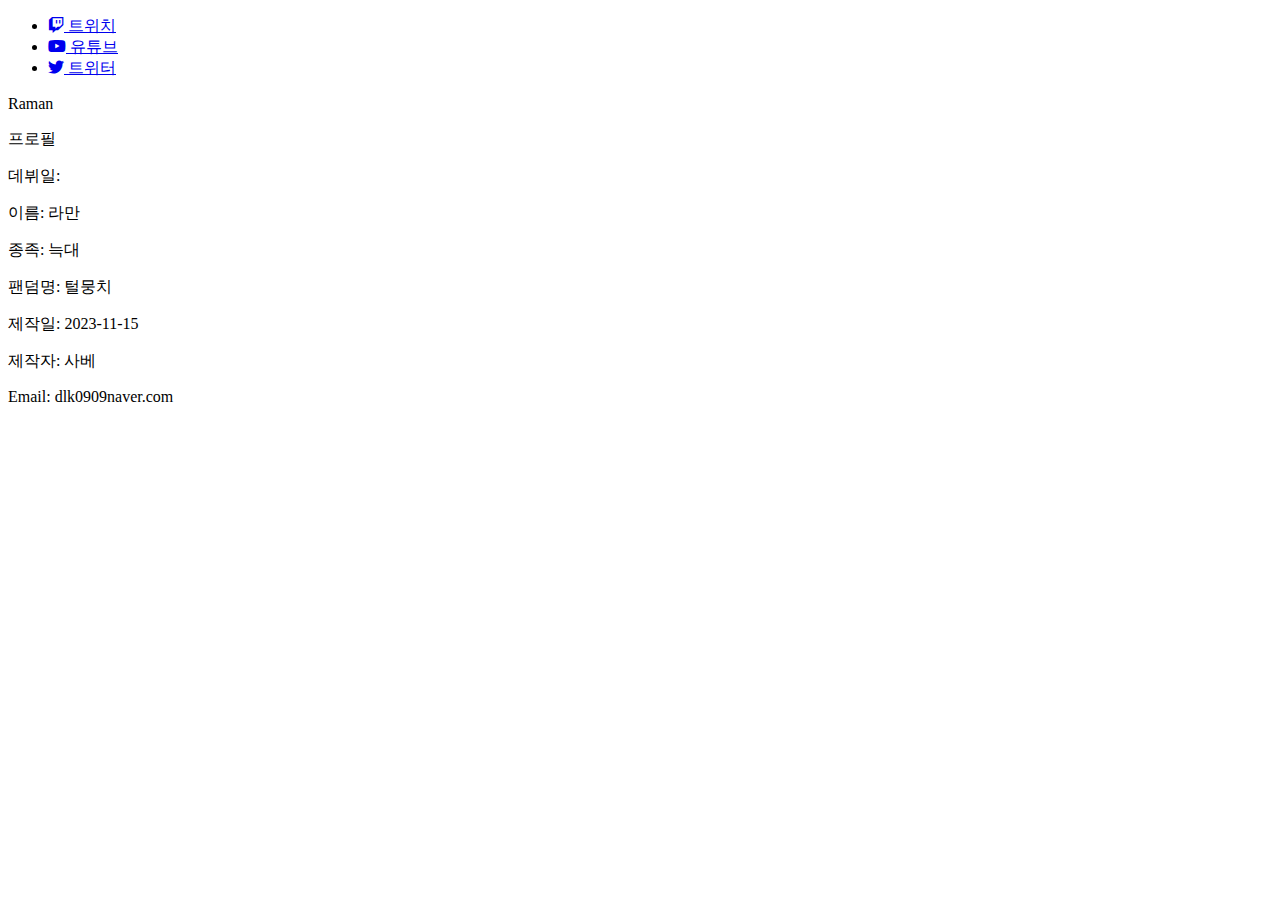
<file: index.html>
<!DOCTYPE html>
<html lang="en">
<head>
    <meta charset="UTF-8">
    <meta name="viewport" content="width=device-width, initial-scale=1.0">
    <link rel="stylesheet" href="https://cdnjs.cloudflare.com/ajax/libs/font-awesome/5.15.1/css/all.min.css" integrity="sha384-..." crossorigin="anonymous">
    <link rel="stylesheet" href="https://2raman.github.io./index.css">
    <link rel="stylesheet" href="https://fonts.google.com/specimen/Kaushan+Script?query=kau&noto.script=en">
    <link rel="stylesheet" href="https://fonts.google.com/specimen/Yeon+Sung?subset=korean&query=Yeon+Sung&noto.script=Kore">
    <title>라만</title>
</head>
<body>
    <header>
        <nav>
            <ul>
                <li><a href="https://www.twitch.tv/0raman0"><i class="fab fa-twitch"></i> 트위치</a></li>
                <li><a href="https://www.youtube.com/@_Raman"><i class="fab fa-youtube"></i> 유튜브</a></li>
                <li><a href="https://twitter.com/_Raman0"><i class="fab fa-twitter"></i> 트위터</a></li>
            </ul>
        </nav>
    </header>
    <section id="section1">
        <div class="profile-picture">
            <p class="raman">
                <span>Raman</span>
            </p>
        </div>
    </section>
    <section id="section2">
        <div class="profile-details">
            <div class="profile-title">
                <p>프로필</p>
            </div>
            <div class="profile-info">
                <p id="debut-day">데뷔일: <span id="days-left"></span></p>
                <p>이름: 라만</p>
                <p>종족: 늑대</p>
                <p>팬덤명: 털뭉치</p>
            </div>
        </div>
    </section>
    <footer>
        <p>제작일: 2023-11-15</p>
        <p>제작자: 사베</p>
        <p>Email: dlk0909naver.com</p>
    </footer>
    <script src="https://2raman.github.io/html/raman.js"></script>
</body>
</html>
</file>
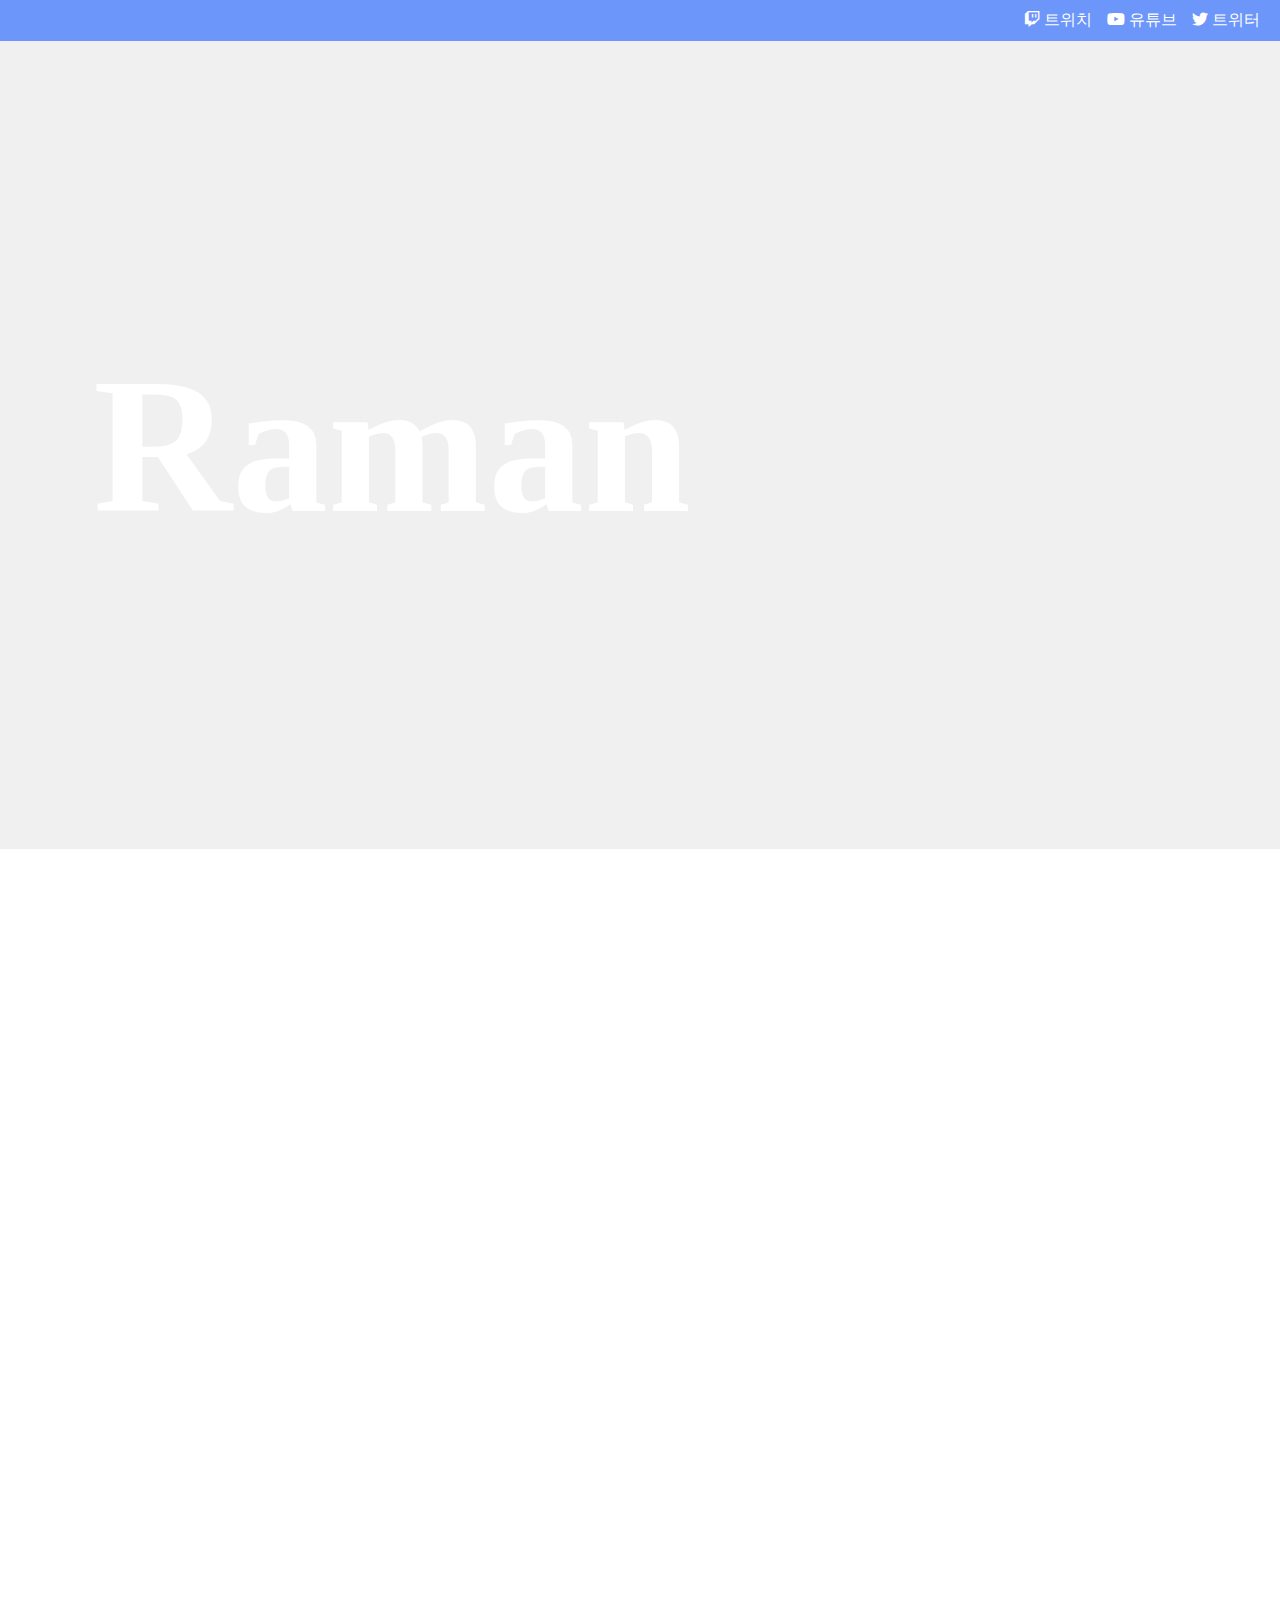
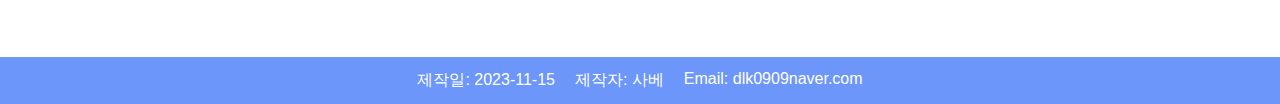
<file: html/raman.html>
<!DOCTYPE html>
<html lang="en">
<head>
    <meta charset="UTF-8">
    <meta name="viewport" content="width=device-width, initial-scale=1.0">
    <link rel="stylesheet" href="https://cdnjs.cloudflare.com/ajax/libs/font-awesome/5.15.1/css/all.min.css" integrity="sha384-..." crossorigin="anonymous">
    <link rel="stylesheet" href="raman.css">
    <link rel="stylesheet" href="https://fonts.google.com/specimen/Kaushan+Script?query=kau&noto.script=en">
    <link rel="stylesheet" href="https://fonts.google.com/specimen/Yeon+Sung?subset=korean&query=Yeon+Sung&noto.script=Kore">
    <title>라만</title>
</head>
<body>
    <header>
        <nav>
            <ul>
                <li><a href="https://www.twitch.tv/0raman0"><i class="fab fa-twitch"></i> 트위치</a></li>
                <li><a href="https://www.youtube.com/@_Raman"><i class="fab fa-youtube"></i> 유튜브</a></li>
                <li><a href="https://twitter.com/_Raman0"><i class="fab fa-twitter"></i> 트위터</a></li>
            </ul>
        </nav>
    </header>
    <section id="section1">
        <div class="profile-picture">
            <p class="raman">
                <span>Raman</span>
            </p>
        </div>
    </section>
    <section id="section2">
        <div class="profile-details">
            <div class="profile-title">
                <p>프로필</p>
            </div>
            <div class="profile-info">
                <p id="debut-day">데뷔일: <span id="days-left"></span></p>
                <p>이름: 라만</p>
                <p>종족: 늑대</p>
                <p>팬덤명: 털뭉치</p>
            </div>
        </div>
    </section>
    <footer>
        <p>제작일: 2023-11-15</p>
        <p>제작자: 사베</p>
        <p>Email: dlk0909naver.com</p>
    </footer>
    <script src="raman.js"></script>
</body>
</html>
</file>
<file: html/raman.css>
/* 일반 스타일 */
body {
    margin: 0;
    padding: 0;
    font-family: 'Arial', sans-serif;
    background-color: #f0f0f0;
}
@font-face {
    font-family: 'Kaushan Script';
    src: url('c:\\Users\\yooyh\\OneDrive\\바탕 화면\\html\\Kaushan_Script\\KaushanScript-Regular.woff') format('woff'),
         url('c:\\Users\\yooyh\\OneDrive\\바탕 화면\\html\\Kaushan_Script\\AnyConv.com__KaushanScript-Regular.woff2') format('woff2');
    /* 다양한 폰트 포맷에 대한 지원을 위해 여러 파일 경로 지정 가능 */
    font-weight: normal;
    font-style: normal;
}
@font-face {
    font-family: 'Yeon Sung';
    src: url('c:\\Users\\yooyh\\OneDrive\\바탕 화면\\html\\Yeon_Sung\\YeonSung-Regular.woff') format('woff'),
         url('c:\\Users\\yooyh\\OneDrive\\바탕 화면\\html\\Yeon_Sungf\\AnyConv.com__YeonSung-Regular.woff2') format('woff2');
    font-weight: normal;
    font-style: normal;
}
header {
    background-color: #6c96FA;
    color: #fff;
    padding: 10px 20px;
}
footer {
    display: flex;
    flex-direction: row;
    justify-content: center;
}
footer p {
    margin: 0 10px; /* 좌우 여백을 조절하려면 이 값을 조정하세요 */
}
nav {
    text-align: right;
}

nav ul {
    list-style: none;
    margin: 0;
    padding: 0;
}

nav ul li {
    display: inline;
    margin-left: 10px;
}

nav ul li:first-child {
    margin-left: 0;
}

nav ul li a {
    text-decoration: none;
    color: #fff;
}

section {
    height: 100vh;
    padding: 20px;
    background-image: none;
}

#section1 {
    background-image: url('c:\\Users\\yooyh\\OneDrive\\바탕 화면\\html\\라만2.jpeg');
    background-size: 100%;
    background-position: center;
    background-repeat: no-repeat;
    height: 60vw;
    color: #fff;
    display: flex;
    justify-content: center;
    align-items: center;
    text-align: center;
}

#section1 .profile-picture {
    position: relative;
    z-index: 1;
    left:-20%;
    font-size: 15vw;
    
}

#section1 .profile-picture span {
    font-weight: bold;
    color: #fff;
}

#section1 .raman span {
  font-family: 'Kaushan Script';
}

#section2 {
    background-image: url('c:\\Users\\yooyh\\OneDrive\\바탕 화면\\html\\라만1.png');
    background-repeat: no-repeat;
    background-size: 100%;
    /* 이미지 로딩 전 백그라운드 색상을 흰색으로 설정 */
    background-color: #fff;
    color: #ffffff;
    display: flex;
    align-items: center;
    justify-content: center;
    flex-direction: column;
    height: 60vw;
    padding-top: 20px;

}

.profile-details {
    display: flex;
    align-items: center;
    flex-direction: column;
    font-family: "Yeon Sung";
}

#section2 {
    font-size: 5vw;
}
.profile-title{
    font-size: 5vw;
}
.profile-info {
    text-align: left;
    margin-top: 5px;
    position: relative;
    z-index: 1;
    left: 50%;
    line-height: 90%;
}

#d-day {
    font-weight: bold;
}

footer {
    background-color: #6c96FA;
    color: #fff;
    text-align: center;
    padding: 1vw;
}
</file>
